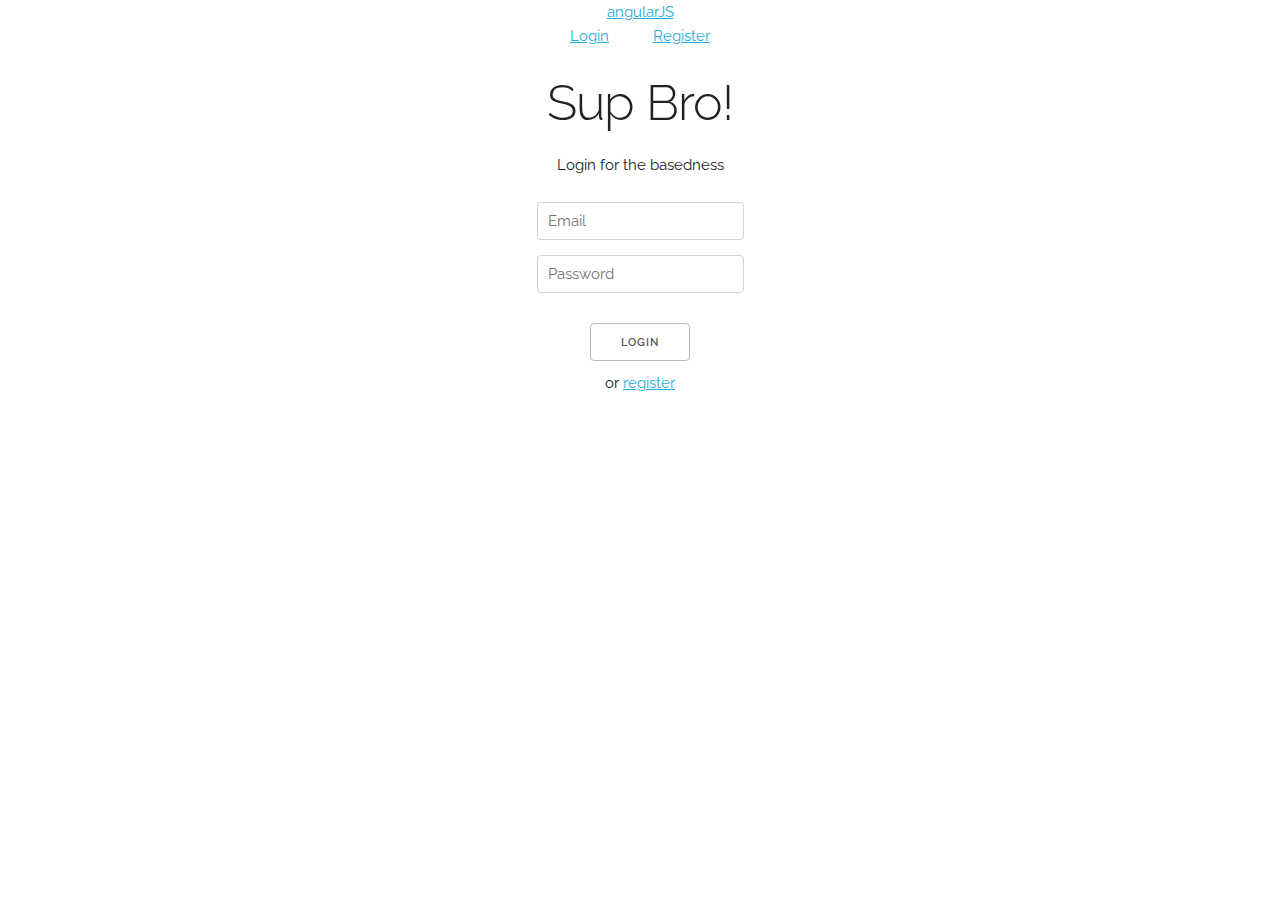
<file: index.html>
<!doctype html>
<html lang="en" ng-app="myApp">
<head>
	<meta charset="UTF-8">
	<title>Angular Boi</title>
		
	<meta name="viewport" content="width=device-width, initial-scale=1, user-scalable="no">
	<link href="//fonts.googleapis.com/css?family=Raleway:400,300,600" rel="stylesheet" type="text/css">
	<link rel="icon" type="image/png" href="images/favicon.png">
	
	<link rel="stylesheet" href="css/normalize.css">
	<link rel="stylesheet" href="css/skeleton.css">
	<link rel="stylesheet" href="css/style.css">
		
	<script src="js/lib/angular/angular.min.js"></script>
	<script src="js/lib/angular/angular-route.min.js"></script>
	<script src="js/lib/angular/angular-animate.min.js"></script>
	
	<!-- Firebase -->
	<script src="https://cdn.firebase.com/js/client/2.2.4/firebase.js"></script>
	<!-- AngularFire -->
	<script src="https://cdn.firebase.com/libs/angularfire/1.2.0/angularfire.min.js"></script>
	
	<script src="js/app.js"></script>
	<script src="js/controllers/registration.js"></script>
	<script src="js/controllers/success.js"></script>
	
</head>
<body>
	<header>
	<nav class="navigation" ng-include="'views/nav.html'"></nav>
	
	</header>
	<div class="page">
		<div class="container" ng-view>
			
		</div>
	</div>

</body>
</html>
</file>
<file: css/skeleton.css>
/*
* Skeleton V2.0.4
* Copyright 2014, Dave Gamache
* www.getskeleton.com
* Free to use under the MIT license.
* http://www.opensource.org/licenses/mit-license.php
* 12/29/2014
*/


/* Table of contents
––––––––––––––––––––––––––––––––––––––––––––––––––
- Grid
- Base Styles
- Typography
- Links
- Buttons
- Forms
- Lists
- Code
- Tables
- Spacing
- Utilities
- Clearing
- Media Queries
*/


/* Grid
–––––––––––––––––––––––––––––––––––––––––––––––––– */
.container {
  position: relative;
  width: 100%;
  max-width: 960px;
  margin: 0 auto;
  padding: 0 20px;
  box-sizing: border-box; }
.column,
.columns {
  width: 100%;
  float: left;
  box-sizing: border-box; }

/* For devices larger than 400px */
@media (min-width: 400px) {
  .container {
    width: 85%;
    padding: 0; }
}

/* For devices larger than 550px */
@media (min-width: 550px) {
  .container {
    width: 80%; }
  .column,
  .columns {
    margin-left: 4%; }
  .column:first-child,
  .columns:first-child {
    margin-left: 0; }

  .one.column,
  .one.columns                    { width: 4.66666666667%; }
  .two.columns                    { width: 13.3333333333%; }
  .three.columns                  { width: 22%;            }
  .four.columns                   { width: 30.6666666667%; }
  .five.columns                   { width: 39.3333333333%; }
  .six.columns                    { width: 48%;            }
  .seven.columns                  { width: 56.6666666667%; }
  .eight.columns                  { width: 65.3333333333%; }
  .nine.columns                   { width: 74.0%;          }
  .ten.columns                    { width: 82.6666666667%; }
  .eleven.columns                 { width: 91.3333333333%; }
  .twelve.columns                 { width: 100%; margin-left: 0; }

  .one-third.column               { width: 30.6666666667%; }
  .two-thirds.column              { width: 65.3333333333%; }

  .one-half.column                { width: 48%; }

  /* Offsets */
  .offset-by-one.column,
  .offset-by-one.columns          { margin-left: 8.66666666667%; }
  .offset-by-two.column,
  .offset-by-two.columns          { margin-left: 17.3333333333%; }
  .offset-by-three.column,
  .offset-by-three.columns        { margin-left: 26%;            }
  .offset-by-four.column,
  .offset-by-four.columns         { margin-left: 34.6666666667%; }
  .offset-by-five.column,
  .offset-by-five.columns         { margin-left: 43.3333333333%; }
  .offset-by-six.column,
  .offset-by-six.columns          { margin-left: 52%;            }
  .offset-by-seven.column,
  .offset-by-seven.columns        { margin-left: 60.6666666667%; }
  .offset-by-eight.column,
  .offset-by-eight.columns        { margin-left: 69.3333333333%; }
  .offset-by-nine.column,
  .offset-by-nine.columns         { margin-left: 78.0%;          }
  .offset-by-ten.column,
  .offset-by-ten.columns          { margin-left: 86.6666666667%; }
  .offset-by-eleven.column,
  .offset-by-eleven.columns       { margin-left: 95.3333333333%; }

  .offset-by-one-third.column,
  .offset-by-one-third.columns    { margin-left: 34.6666666667%; }
  .offset-by-two-thirds.column,
  .offset-by-two-thirds.columns   { margin-left: 69.3333333333%; }

  .offset-by-one-half.column,
  .offset-by-one-half.columns     { margin-left: 52%; }

}


/* Base Styles
–––––––––––––––––––––––––––––––––––––––––––––––––– */
/* NOTE
html is set to 62.5% so that all the REM measurements throughout Skeleton
are based on 10px sizing. So basically 1.5rem = 15px :) */
html {
  font-size: 62.5%; }
body {
  font-size: 1.5em; /* currently ems cause chrome bug misinterpreting rems on body element */
  line-height: 1.6;
  font-weight: 400;
  font-family: "Raleway", "HelveticaNeue", "Helvetica Neue", Helvetica, Arial, sans-serif;
  color: #222; }


/* Typography
–––––––––––––––––––––––––––––––––––––––––––––––––– */
h1, h2, h3, h4, h5, h6 {
  margin-top: 0;
  margin-bottom: 2rem;
  font-weight: 300; }
h1 { font-size: 4.0rem; line-height: 1.2;  letter-spacing: -.1rem;}
h2 { font-size: 3.6rem; line-height: 1.25; letter-spacing: -.1rem; }
h3 { font-size: 3.0rem; line-height: 1.3;  letter-spacing: -.1rem; }
h4 { font-size: 2.4rem; line-height: 1.35; letter-spacing: -.08rem; }
h5 { font-size: 1.8rem; line-height: 1.5;  letter-spacing: -.05rem; }
h6 { font-size: 1.5rem; line-height: 1.6;  letter-spacing: 0; }

/* Larger than phablet */
@media (min-width: 550px) {
  h1 { font-size: 5.0rem; }
  h2 { font-size: 4.2rem; }
  h3 { font-size: 3.6rem; }
  h4 { font-size: 3.0rem; }
  h5 { font-size: 2.4rem; }
  h6 { font-size: 1.5rem; }
}

p {
  margin-top: 0; }


/* Links
–––––––––––––––––––––––––––––––––––––––––––––––––– */
a {
  color: #1EAEDB; }
a:hover {
  color: #0FA0CE; }


/* Buttons
–––––––––––––––––––––––––––––––––––––––––––––––––– */
.button,
button,
input[type="submit"],
input[type="reset"],
input[type="button"] {
  display: inline-block;
  height: 38px;
  padding: 0 30px;
  color: #555;
  text-align: center;
  font-size: 11px;
  font-weight: 600;
  line-height: 38px;
  letter-spacing: .1rem;
  text-transform: uppercase;
  text-decoration: none;
  white-space: nowrap;
  background-color: transparent;
  border-radius: 4px;
  border: 1px solid #bbb;
  cursor: pointer;
  box-sizing: border-box; }
.button:hover,
button:hover,
input[type="submit"]:hover,
input[type="reset"]:hover,
input[type="button"]:hover,
.button:focus,
button:focus,
input[type="submit"]:focus,
input[type="reset"]:focus,
input[type="button"]:focus {
  color: #333;
  border-color: #888;
  outline: 0; }
.button.button-primary,
button.button-primary,
input[type="submit"].button-primary,
input[type="reset"].button-primary,
input[type="button"].button-primary {
  color: #FFF;
  background-color: #33C3F0;
  border-color: #33C3F0; }
.button.button-primary:hover,
button.button-primary:hover,
input[type="submit"].button-primary:hover,
input[type="reset"].button-primary:hover,
input[type="button"].button-primary:hover,
.button.button-primary:focus,
button.button-primary:focus,
input[type="submit"].button-primary:focus,
input[type="reset"].button-primary:focus,
input[type="button"].button-primary:focus {
  color: #FFF;
  background-color: #1EAEDB;
  border-color: #1EAEDB; }


/* Forms
–––––––––––––––––––––––––––––––––––––––––––––––––– */
input[type="email"],
input[type="number"],
input[type="search"],
input[type="text"],
input[type="tel"],
input[type="url"],
input[type="password"],
textarea,
select {
  height: 38px;
  padding: 6px 10px; /* The 6px vertically centers text on FF, ignored by Webkit */
  background-color: #fff;
  border: 1px solid #D1D1D1;
  border-radius: 4px;
  box-shadow: none;
  box-sizing: border-box; }
/* Removes awkward default styles on some inputs for iOS */
input[type="email"],
input[type="number"],
input[type="search"],
input[type="text"],
input[type="tel"],
input[type="url"],
input[type="password"],
textarea {
  -webkit-appearance: none;
     -moz-appearance: none;
          appearance: none; }
textarea {
  min-height: 65px;
  padding-top: 6px;
  padding-bottom: 6px; }
input[type="email"]:focus,
input[type="number"]:focus,
input[type="search"]:focus,
input[type="text"]:focus,
input[type="tel"]:focus,
input[type="url"]:focus,
input[type="password"]:focus,
textarea:focus,
select:focus {
  border: 1px solid #33C3F0;
  outline: 0; }
label,
legend {
  display: block;
  margin-bottom: .5rem;
  font-weight: 600; }
fieldset {
  padding: 0;
  border-width: 0; }
input[type="checkbox"],
input[type="radio"] {
  display: inline; }
label > .label-body {
  display: inline-block;
  margin-left: .5rem;
  font-weight: normal; }


/* Lists
–––––––––––––––––––––––––––––––––––––––––––––––––– */
ul {
  list-style: circle inside; }
ol {
  list-style: decimal inside; }
ol, ul {
  padding-left: 0;
  margin-top: 0; }
ul ul,
ul ol,
ol ol,
ol ul {
  margin: 1.5rem 0 1.5rem 3rem;
  font-size: 90%; }
li {
  margin-bottom: 1rem; }


/* Code
–––––––––––––––––––––––––––––––––––––––––––––––––– */
code {
  padding: .2rem .5rem;
  margin: 0 .2rem;
  font-size: 90%;
  white-space: nowrap;
  background: #F1F1F1;
  border: 1px solid #E1E1E1;
  border-radius: 4px; }
pre > code {
  display: block;
  padding: 1rem 1.5rem;
  white-space: pre; }


/* Tables
–––––––––––––––––––––––––––––––––––––––––––––––––– */
th,
td {
  padding: 12px 15px;
  text-align: left;
  border-bottom: 1px solid #E1E1E1; }
th:first-child,
td:first-child {
  padding-left: 0; }
th:last-child,
td:last-child {
  padding-right: 0; }


/* Spacing
–––––––––––––––––––––––––––––––––––––––––––––––––– */
button,
.button {
  margin-bottom: 1rem; }
input,
textarea,
select,
fieldset {
  margin-bottom: 1.5rem; }
pre,
blockquote,
dl,
figure,
table,
p,
ul,
ol,
form {
  margin-bottom: 2.5rem; }


/* Utilities
–––––––––––––––––––––––––––––––––––––––––––––––––– */
.u-full-width {
  width: 100%;
  box-sizing: border-box; }
.u-max-full-width {
  max-width: 100%;
  box-sizing: border-box; }
.u-pull-right {
  float: right; }
.u-pull-left {
  float: left; }


/* Misc
–––––––––––––––––––––––––––––––––––––––––––––––––– */
hr {
  margin-top: 3rem;
  margin-bottom: 3.5rem;
  border-width: 0;
  border-top: 1px solid #E1E1E1; }


/* Clearing
–––––––––––––––––––––––––––––––––––––––––––––––––– */

/* Self Clearing Goodness */
.container:after,
.row:after,
.u-cf {
  content: "";
  display: table;
  clear: both; }


/* Media Queries
–––––––––––––––––––––––––––––––––––––––––––––––––– */
/*
Note: The best way to structure the use of media queries is to create the queries
near the relevant code. For example, if you wanted to change the styles for buttons
on small devices, paste the mobile query code up in the buttons section and style it
there.
*/


/* Larger than mobile */
@media (min-width: 400px) {}

/* Larger than phablet (also point when grid becomes active) */
@media (min-width: 550px) {}

/* Larger than tablet */
@media (min-width: 750px) {}

/* Larger than desktop */
@media (min-width: 1000px) {}

/* Larger than Desktop HD */
@media (min-width: 1200px) {}
</file>
<file: css/style.css>
ul {list-style:none;}

nav{text-align: center;}
nav ul li {display:inline; padding: 10px 20px;}

.page {text-align: center;}
</file>
